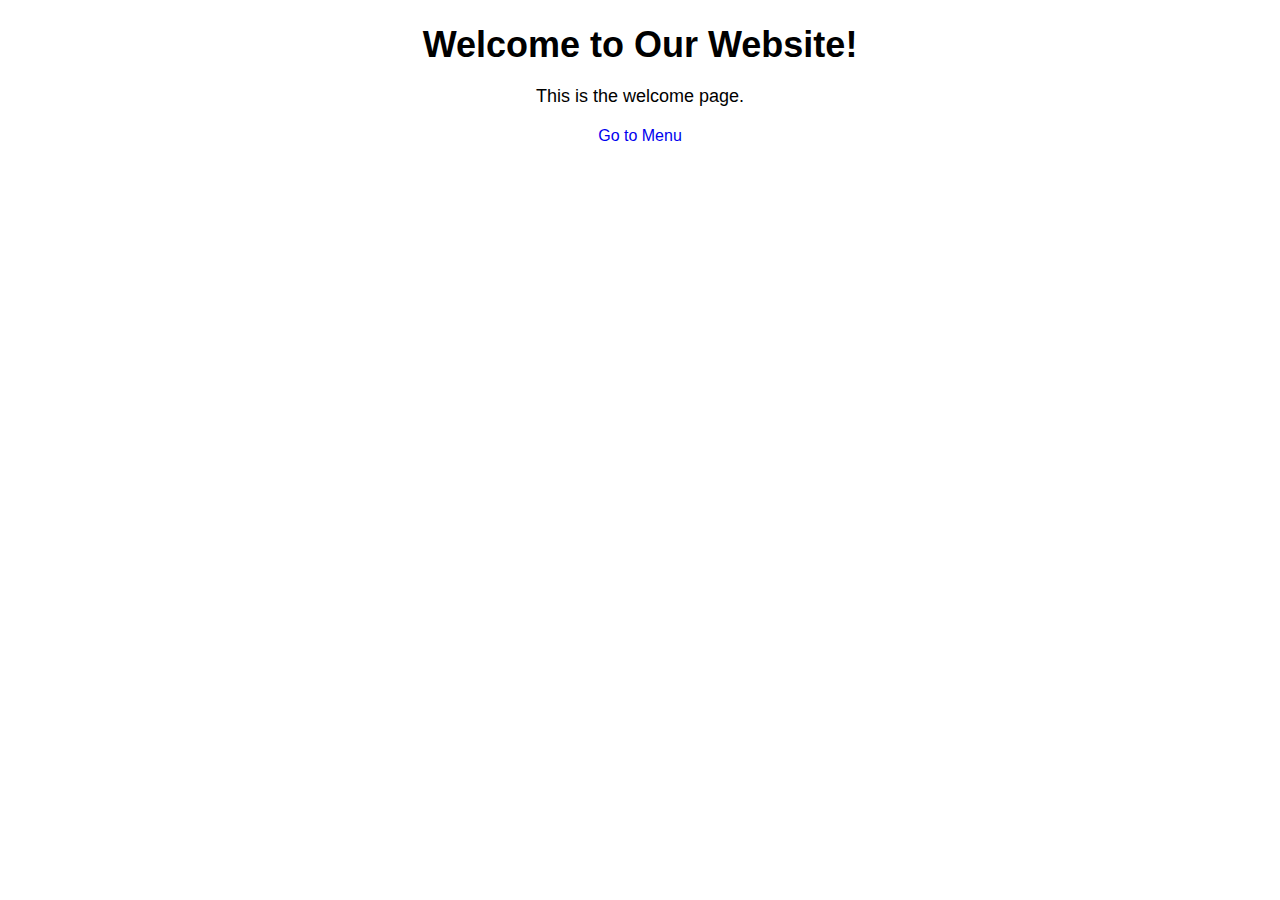
<file: index.html>
<!DOCTYPE html>
<html>
<head>
    <title>Welcome Page</title>
    <link rel="stylesheet" href="style.css">
</head>
<body>
    <h1>Welcome to Our Website!</h1>
    <p>This is the welcome page.</p>
    <a href="menu.html">Go to Menu</a>
</body>
</html>
</file>
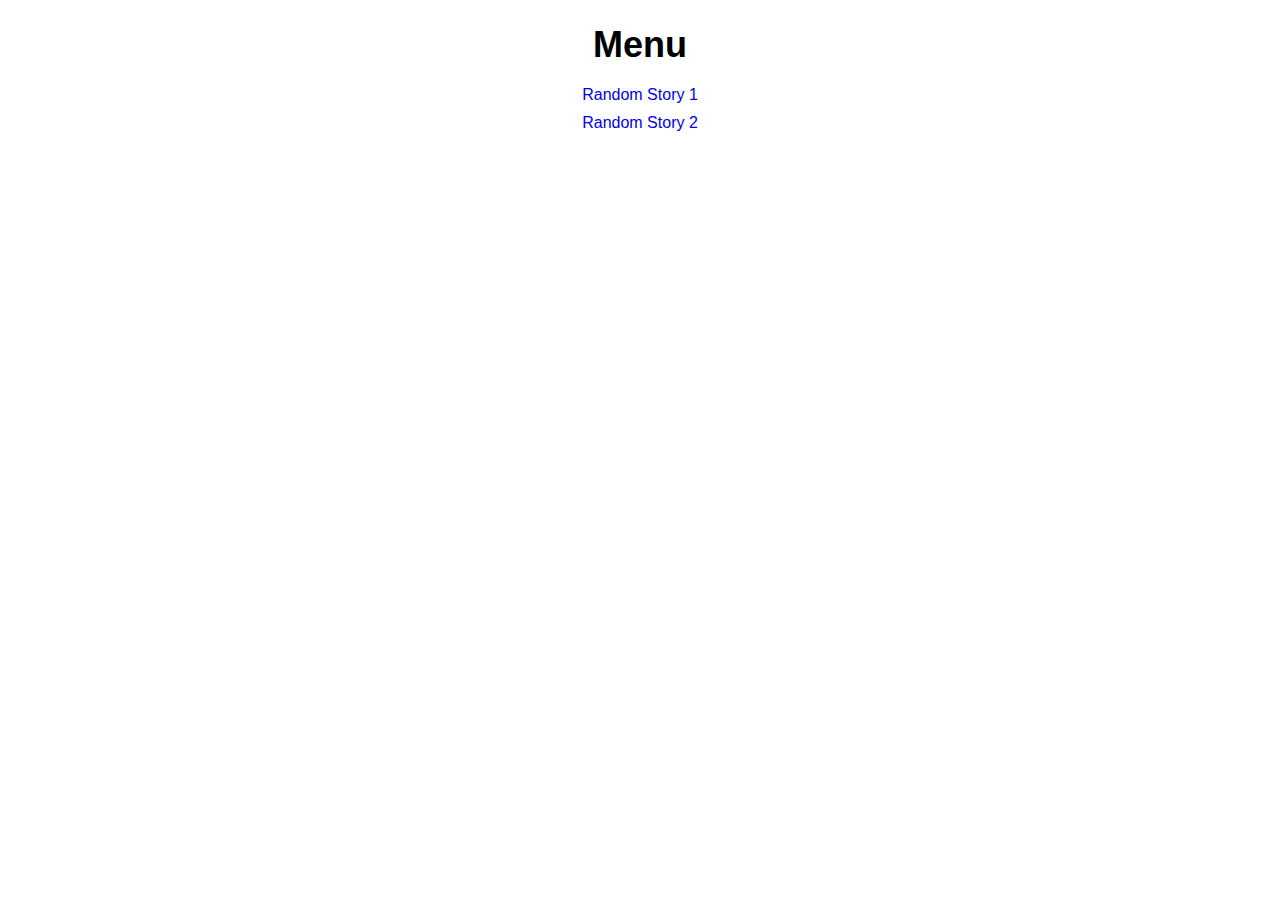
<file: menu.html>
<!DOCTYPE html>
<html>
<head>
    <title>Menu Page</title>
    <link rel="stylesheet" href="style.css">
</head>
<body>
    <h1>Menu</h1>
    <ul>
        <li><a href="story.html">Random Story 1</a></li>
        <li><a href="story1.html">Random Story 2</a></li>
        </ul>
</body>
</html>
</file>
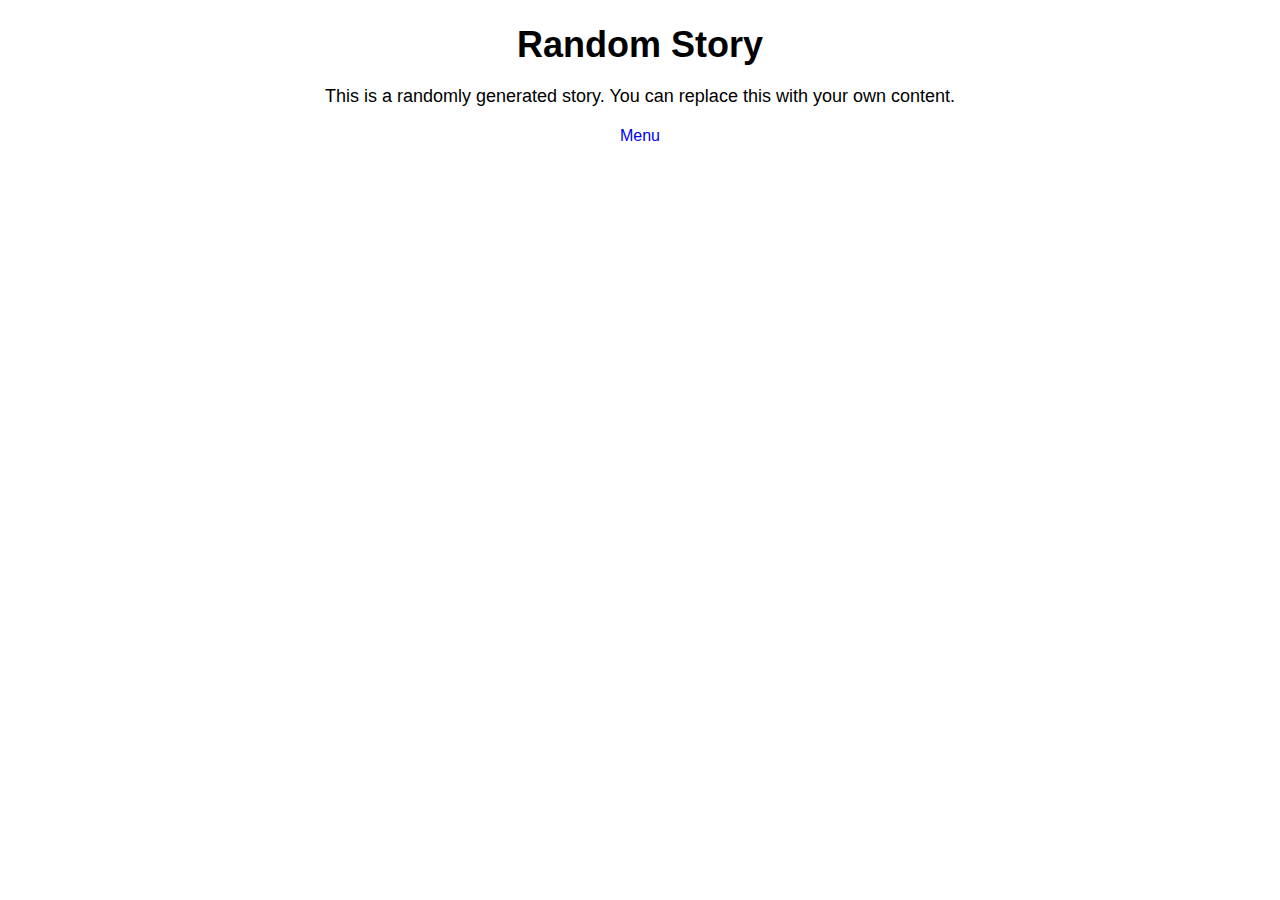
<file: story.html>
<!DOCTYPE html>
<html>
<head>
    <title>Random Story</title>
    <link rel="stylesheet" href="style.css">
</head>
<body>
    <h1>Random Story</h1>
    <p>This is a randomly generated story. You can replace this with your own content.</p>
    <li><a href="menu.html">Menu</a></li>
</body>
</html>
</file>
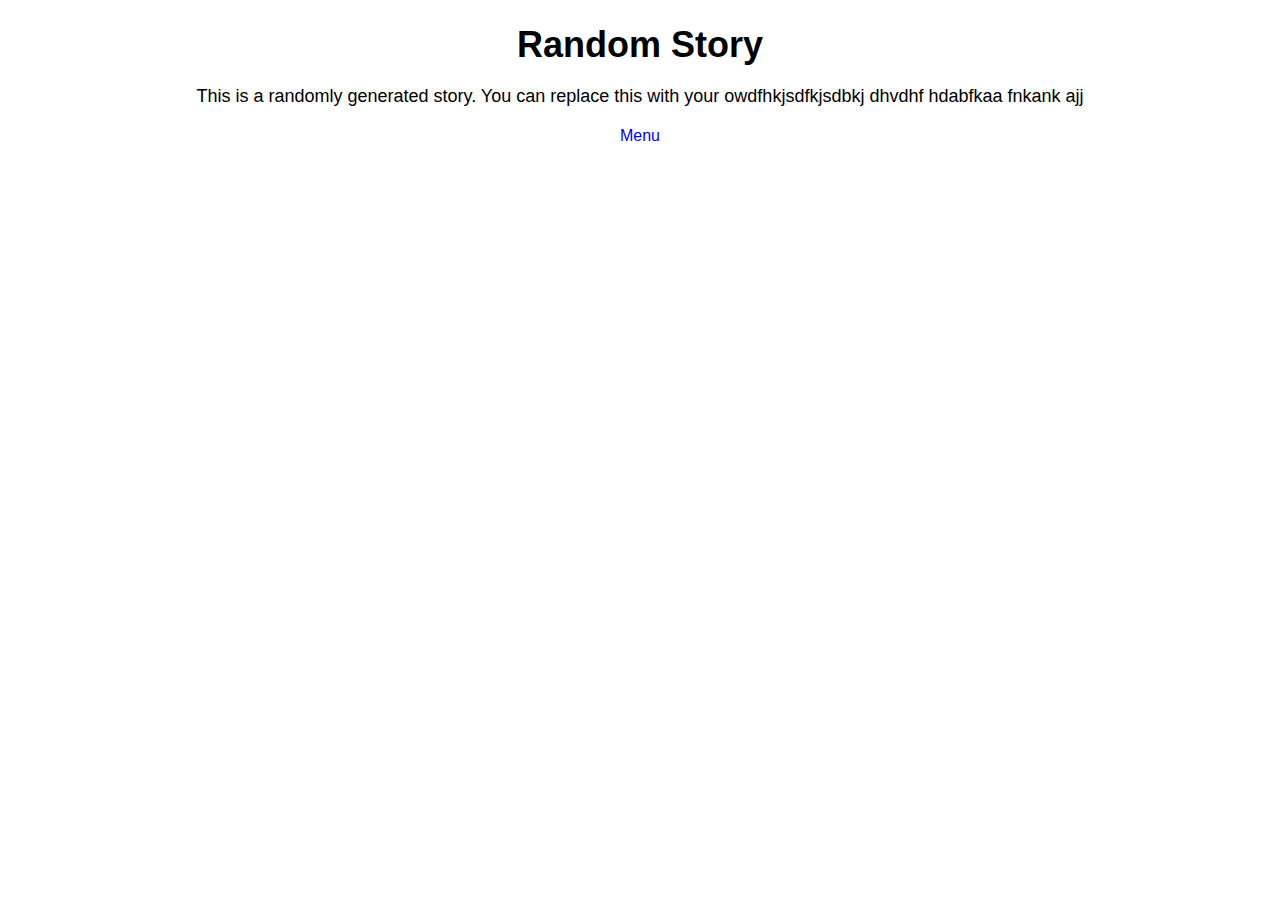
<file: story1.html>
<!DOCTYPE html>
<html>
<head>
    <title>Random Story</title>
    <link rel="stylesheet" href="style.css">
</head>
<body>
    <h1>Random Story</h1>
    <p>This is a randomly generated story. You can replace this with your owdfhkjsdfkjsdbkj dhvdhf hdabfkaa fnkank ajj</p>
    <li><a href="menu.html">Menu</a></li>
</body>
</html>
</file>
<file: style.css>
body {
    font-family: Arial, sans-serif;
    text-align: center;
    margin: 0;
    padding: 0;
}

h1 {
    font-size: 36px;
    margin-bottom: 20px;
}

p {
    font-size: 18px;
    margin-bottom: 20px;
}

ul {
    list-style-type: none;
    padding: 0;
}

li {
    margin-bottom: 10px;
}

a {
    text-decoration: none;
    color: 1  blue;
}
</file>
